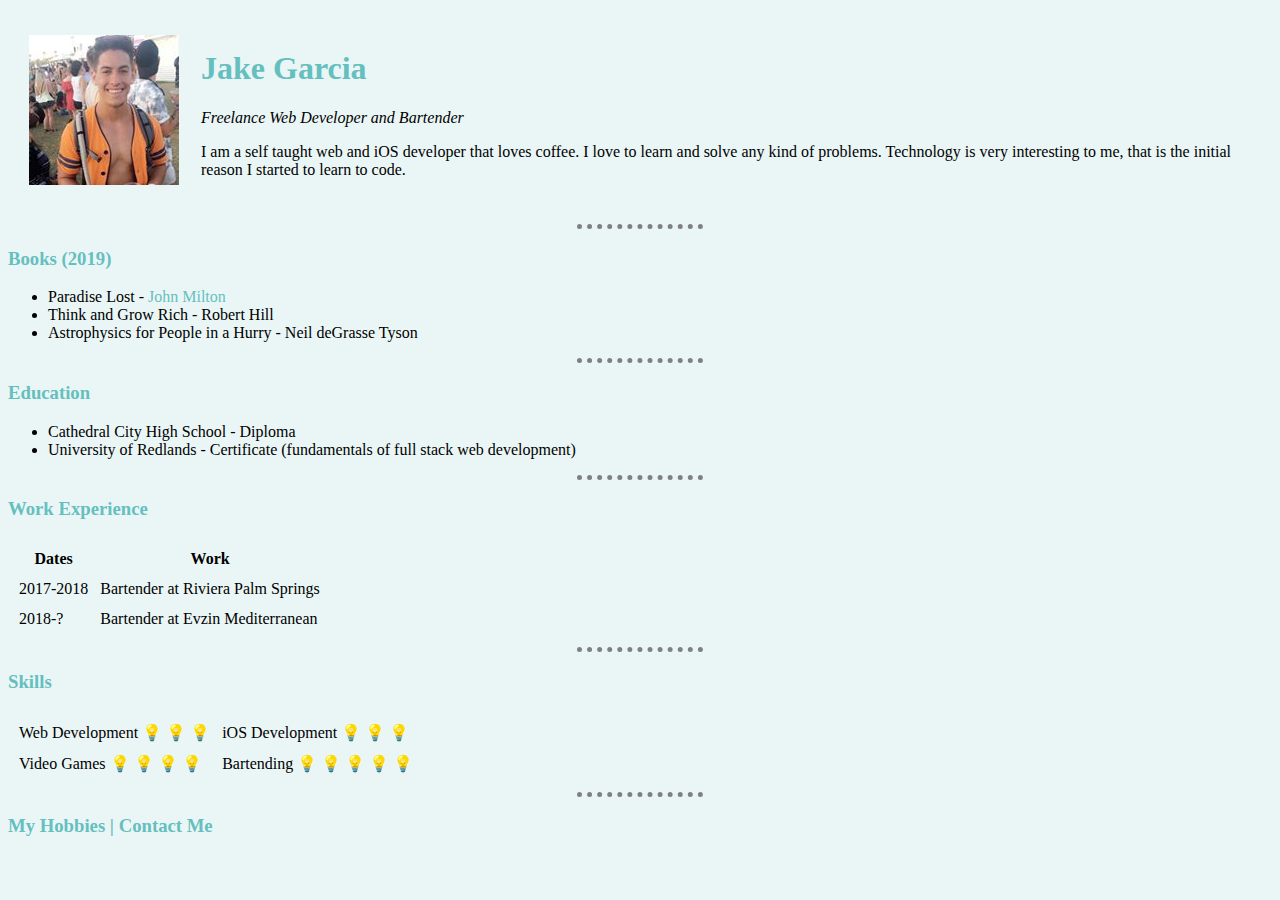
<file: index.html>
<!DOCTYPE html>
<html lang="en" dir="ltr">
  <head>
    <meta charset="utf-8">
    <title>&copy; Jake's Personal Site</title>
    <link rel = "stylesheet" href="css/main.css" />
  </head>
  <body>
    <table cellspacing="20">
      <tr>
        <td><img src="./img/Jake.jpg" alt="Jake profile picture"></td>
        <td><h1><a href="https://www.instagram.com/jake_garcia/">Jake Garcia</a>
        </h1>
        <p><em>Freelance Web Developer and Bartender</em></p>
        <p>I am a self taught web and iOS developer that loves coffee. I love to
          learn and solve any kind of problems.  Technology is very interesting
          to me, that is the initial reason I started to learn to code.</p></td>
      </tr>
    </table>


    <hr>
    <h3>
      Books (2019)
    </h3>
    <ul>
      <li>Paradise Lost - <a href="https://en.wikipedia.org/wiki/John_Milton">John Milton</a></li>
      <li>Think and Grow Rich - Robert Hill</li>
      <li>Astrophysics for People in a Hurry - Neil deGrasse Tyson</li>

    </ul>
    <hr>
    <h3>
      Education
    </h3>
    <ul>
      <li>Cathedral City High School - Diploma</li>
      <li>University of Redlands - Certificate (fundamentals of full stack web development)</li>
    </ul>
    <hr>
    <h3>Work Experience</h3>
    <table cellspacing="10">
      <thead>
        <tr>
          <th>Dates</th>
          <th>Work</th>
        </tr>
      </thead>
      <tbody>
        <tr>
          <td>2017-2018</td>
          <td>Bartender at Riviera Palm Springs</td>
        </tr>
        <tr>
          <td>2018-?</td>
          <td>Bartender at Evzin Mediterranean</td>
        </tr>
      </tbody>
    </table>
    <hr>
    <h3>Skills</h3>
    <table cellspacing="10">
      <tr>
        <td>Web Development 💡 💡 💡</td>
        <td>iOS Development 💡 💡 💡</td>
      </tr>
      <tr>
        <td>Video Games 💡 💡 💡 💡</td>
        <td>Bartending  💡 💡 💡 💡 💡</td>
      </tr>
    </table>
    <hr>
    <h3><a href="hobbies.html">My Hobbies</a> | <a href="contact.html">
    Contact Me</a></h3>
  </body>
</html>
</file>
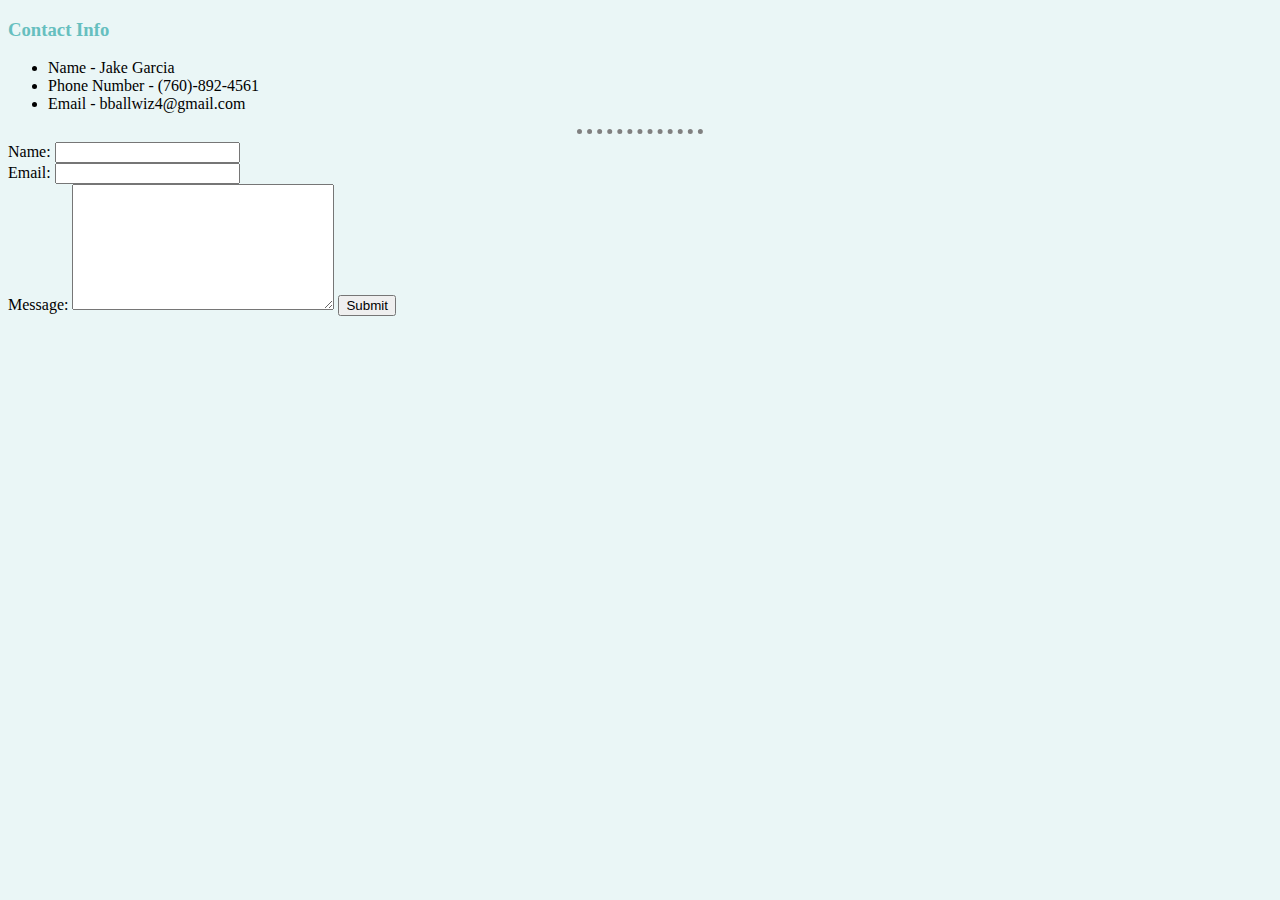
<file: contact.html>
<!DOCTYPE html>
<html lang="en" dir="ltr">
  <head>
    <meta charset="utf-8">
    <title></title>
    <link rel="stylesheet" href="css/main.css">
  </head>
  <body>
    <h3>Contact Info</h3>
    <ul>
      <li>Name - Jake Garcia</li>
      <li>Phone Number - (760)-892-4561</li>
      <li>Email - bballwiz4@gmail.com</li>
    </ul>
    <hr>
    <form class="" action="mailto:bballwiz4@gmail.com" method="post">
      <label for="yourName">Name:</label>
      <input type="text" name="yourName" value=""><br>
      <label for="yourEmail">Email:</label>
      <input type="email" name="yourEmail" value=""><br>
      <label for="yourMessage">Message:</label>
      <textarea name="yourMessage" rows="8" cols="30" enctype="text/plain"></textarea>
      <input type="submit">
    </form>
  </body>
</html>
</file>
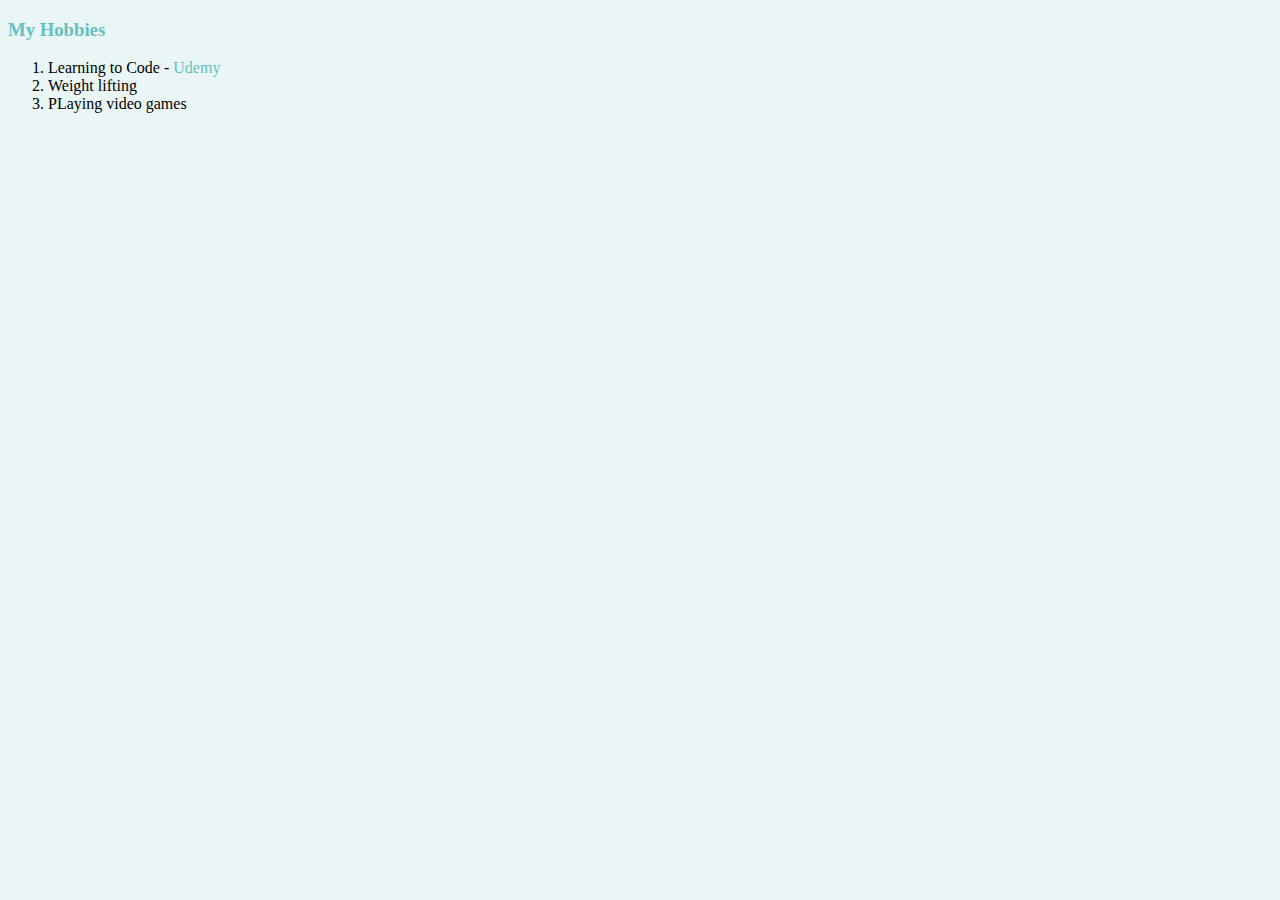
<file: hobbies.html>
<!DOCTYPE html>
<html lang="en" dir="ltr">
  <head>
    <meta charset="utf-8">
    <title></title>
    <link rel="stylesheet" href="css/main.css" />
  </head>
  <body>
    <h3>My Hobbies</h3>
    <ol>
      <li>Learning to Code - <a href="https://www.udemy.com">Udemy</a></li>
      <li>Weight lifting</li>
      <li>PLaying video games</li>
    </ol>
  </body>
</html>
</file>
<file: css/main.css>
body {
  background-color: #EAF6F6
}


hr {
  border-color: grey;
  border-width: 5px;
  border-style: dotted none none;
  width: 10%;
}

h1 {
  color: #66BFBF;
}

h3 {
  color: #66BFBF;
}

a {
  color: #66BFBF;
  text-decoration: none;
}
</file>
